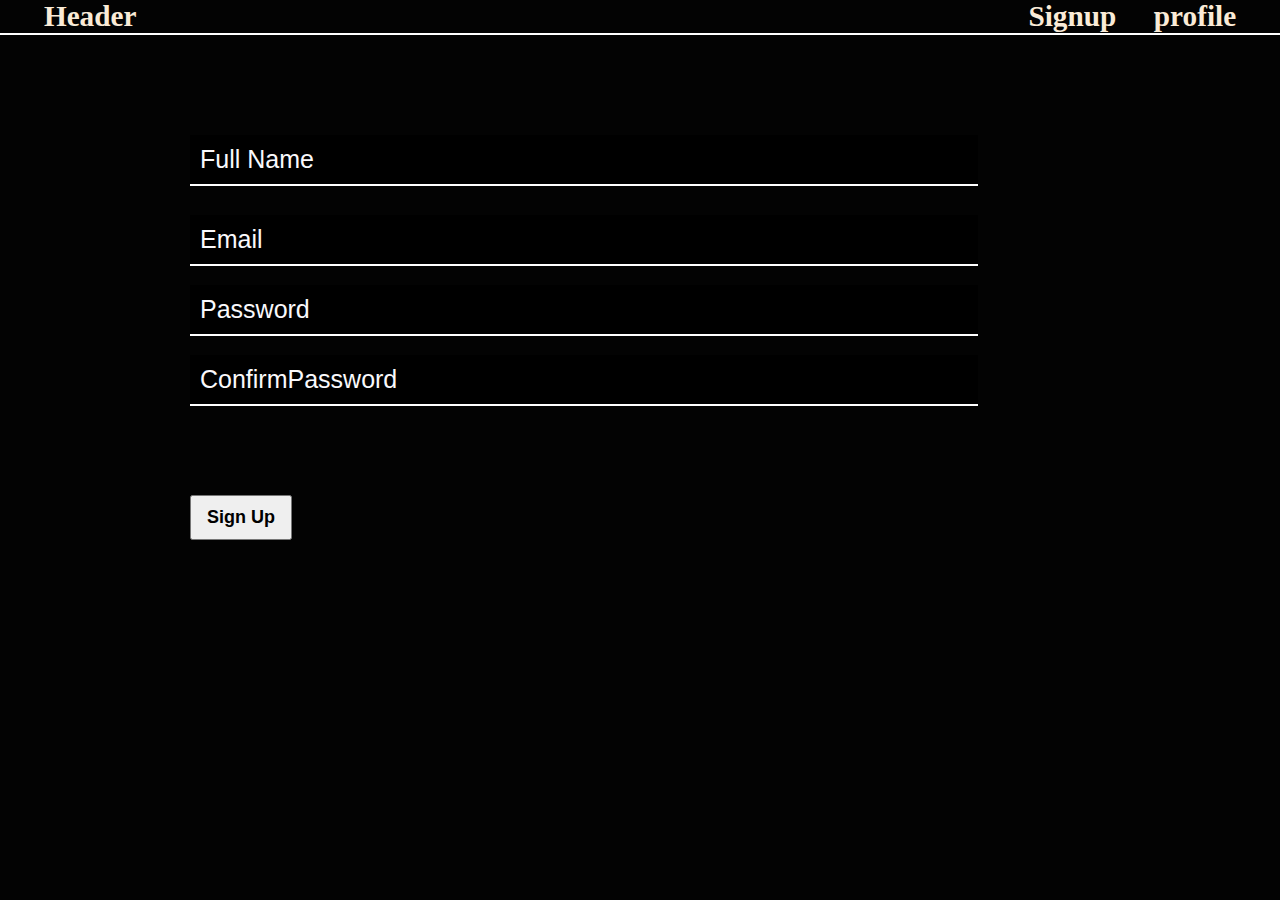
<file: index.html>
<!DOCTYPE html>
<html lang="en">
<head>
    <meta charset="UTF-8">
    <meta http-equiv="X-UA-Compatible" content="IE=edge">
    <meta name="viewport" content="width=device-width, initial-scale=1.0">
    <link rel="stylesheet" href="style.css">
    <title>Document</title>
</head>
<body>
    <div class="main-container">
        <div class="main">
            <header>
                <div class="header">
                    <div class="signup">
                        <h3>&nbsp;&nbsp;&nbsp;&nbsp;&nbsp;&nbsp;Header</h3>
                    </div>
                    <div class="profile" id="profile">
                        <h3>Signup</h3>&nbsp;&nbsp;&nbsp;&nbsp;&nbsp;&nbsp;
                        <h3>profile&nbsp;&nbsp;&nbsp;&nbsp;&nbsp;&nbsp;</h3>
                    </div>
                </div>
            </header>
<form action="">
   <div class="form">
   
    <input type="text"    placeholder="Full Name" id="name">
   
    <input type="email"  id="email"  placeholder="Email">
    
    <input type="password"  id="password"  placeholder="Password">
   
    <input type="password"  id="confirm"  placeholder="ConfirmPassword">


  <span id="error"></span>
  <span id="success"></span>

  <button id="btn">Sign Up</button>
   </div>
</form>


        </div>
    </div>
    <script src="script.js"></script>
</body>
</html>
</file>
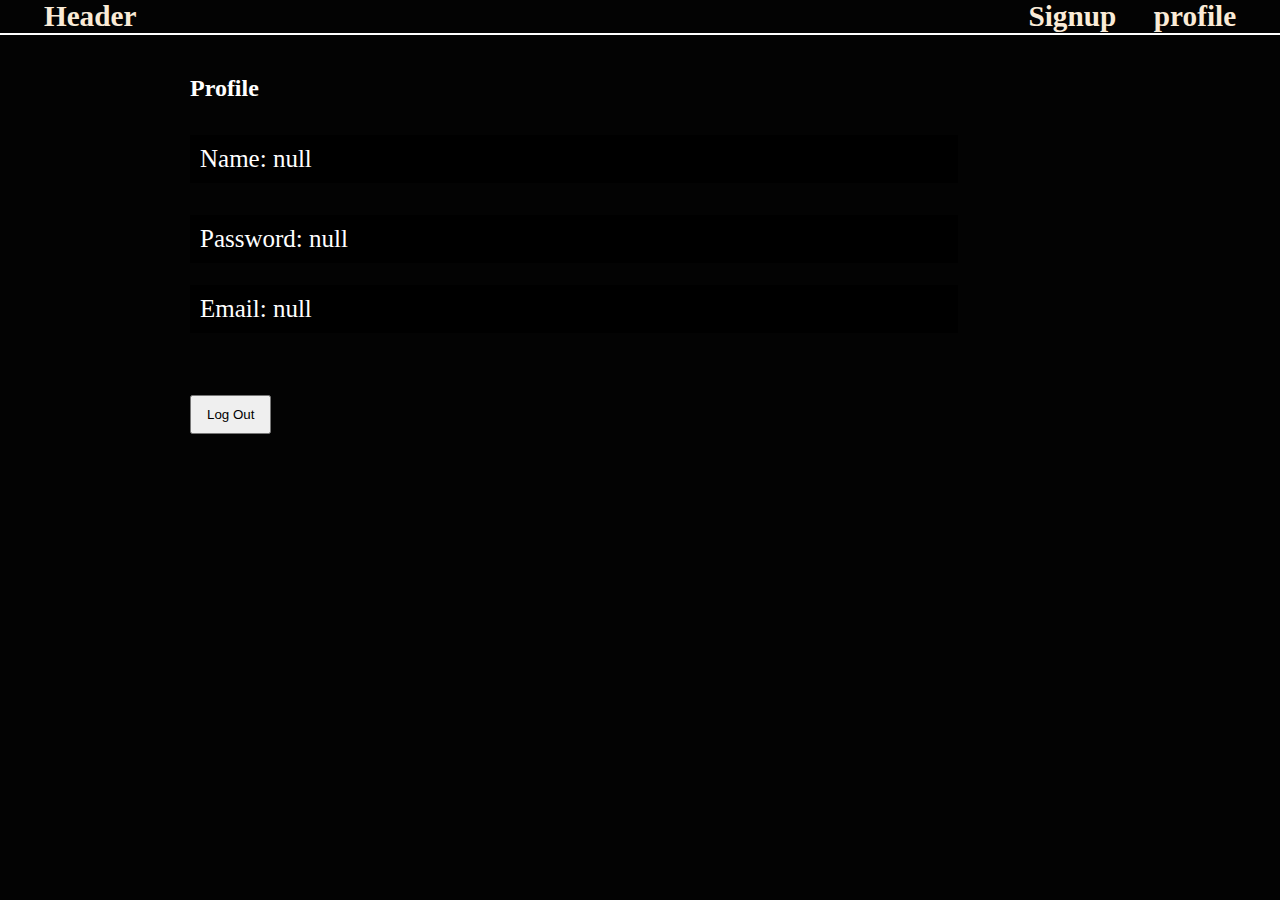
<file: index1.html>
<!DOCTYPE html>
<html lang="en">
<head>
    <meta charset="UTF-8">
    <meta http-equiv="X-UA-Compatible" content="IE=edge">
    <meta name="viewport" content="width=device-width, initial-scale=1.0">
    <link rel="stylesheet" href="style1.css">
    <title>Document</title>
</head>
<body>
   <div class="main-cantainer">
    <div class="main">
        <header>
            <div class="header">
                <div class="signup">
                    <h3>&nbsp;&nbsp;&nbsp;&nbsp;&nbsp;&nbsp;Header</h3>
                </div>
                <div class="profile" id="profile">
                    <h3>Signup</h3>&nbsp;&nbsp;&nbsp;&nbsp;&nbsp;&nbsp;
                    <h3>profile&nbsp;&nbsp;&nbsp;&nbsp;&nbsp;&nbsp;</h3>
                </div>
            </div>
        </header>
       
       <form action="">
        <div class="form">
          <h2>Profile</h2>
            <label for="" id="name">Name:</label>
            <label for="" id="email">Email:</label>
            <label for="" id="password">Password:</label>
         
            <button id="btn">Log Out</button>
        </div>
       </form>
    </div>
   </div>
    <script src="script1.js"></script>
</body>
</html>
</file>
<file: style.css>
*{
    padding: 0;
    margin: 0;
}
body{
    /* margin-left: 150px;
    margin-right: 150px; */
    background: #030303;
}
.main-container{
    width: 100%;
  
    height: 100vh;
}
.header{
    font-size: 25px;
    display: flex;
    justify-content: space-between;
    color: antiquewhite;
    border-bottom: 2px solid white;
}
.profile{
    display: flex;
    justify-content: space-between; 
}

  input::placeholder{
    color: rgb(250, 249, 252);
    font-size:25px;
 
   }
   #name{
    padding: 10px;
    width: 60%;
    position: absolute;
    color: white;
    font-size: 25px;
   
    margin-left: 190px;
    margin-top: 100px;
    background: #000;
   border: none;
   outline: none;
   border-bottom: 2px solid white;
   }
   #email{
    padding: 10px;
    width: 60%;
    position: absolute;
    margin-left: 190px;
    margin-top: 180px;
    background: #000;
    color: white;
    font-size: 25px;
   border: none;
   outline: none;
   border-bottom: 2px solid white;
   }
     #password{
        padding: 10px;
        width: 60%;
        position: absolute;
        margin-left: 190px;
        margin-top: 250px;
        color: white;
        font-size: 25px;
        background: #000;
       border: none;
       outline: none;
       border-bottom: 2px solid white;
   } 
 
   #confirm{
    padding: 10px;
    width: 60%;
    position: absolute;
    margin-left: 190px;
    margin-top: 320px;
    color: white;
    font-size: 25px;
    background: #000;
   border: none;
   outline: none;
   border-bottom: 2px solid white;
   }
   #error{
    position: absolute;
    margin-top: 380px;
    margin-left: 190px;
    color:red;
    font-size: 20px;
   }  
   #success{
    position: absolute;
    margin-top: 420px;
    margin-left: 190px;
    color:green;
    font-size: 20px;
   } 
   #btn{
    font-size: 18px;
    font-weight: 600;
    padding: 10px 15px;
    position: absolute;
    margin-top: 460px;
    margin-left: 190px;
   }
</file>
<file: style1.css>
*{
    padding: 0;
    margin: 0;
    box-sizing: border-box;
}
body{
    background: #030303;
}
.main-container{
    width: 100%;
  position: relative;
    height: 100vh;
 
}
.header{
    font-size: 25px;
    display: flex;
    justify-content: space-between;
    color: antiquewhite;
    border-bottom: 2px solid white;
}
.profile{
    display: flex;
    justify-content: space-between; 
}
h2{
  color: white;
  position: absolute;
  margin-left: 190px;
  margin-top: 40px;
}
#name{
    padding: 10px;
    width: 60%;
    position: absolute;
    color: white;
    font-size: 25px;
   
    margin-left: 190px;
    margin-top: 100px;
    background: #000;
   border: none;
   outline: none;
   
   }
   #email{
    padding: 10px;
    width: 60%;
    position: absolute;
    margin-left: 190px;
    margin-top: 180px;
    background: #000;
    color: white;
    font-size: 25px;
   border: none;
   outline: none;
   
   }
     #password{
        padding: 10px;
        width: 60%;
        position: absolute;
        margin-left: 190px;
        margin-top: 250px;
        color: white;
        font-size: 25px;
        background: #000;
       border: none;
       outline: none;
       
   } 
 
   #confirm{
    padding: 10px;
    width: 60%;
    position: absolute;
    margin-left: 190px;
    margin-top: 320px;
    color: white;
    font-size: 25px;
    background: #000;
   border: none;
   outline: none;
   
   }
   #btn{
    position: absolute;
    margin-left: 190px;
    margin-top: 360px;
    padding: 10px 15px;
   }
   .main{
    display: block;
   }
</file>
